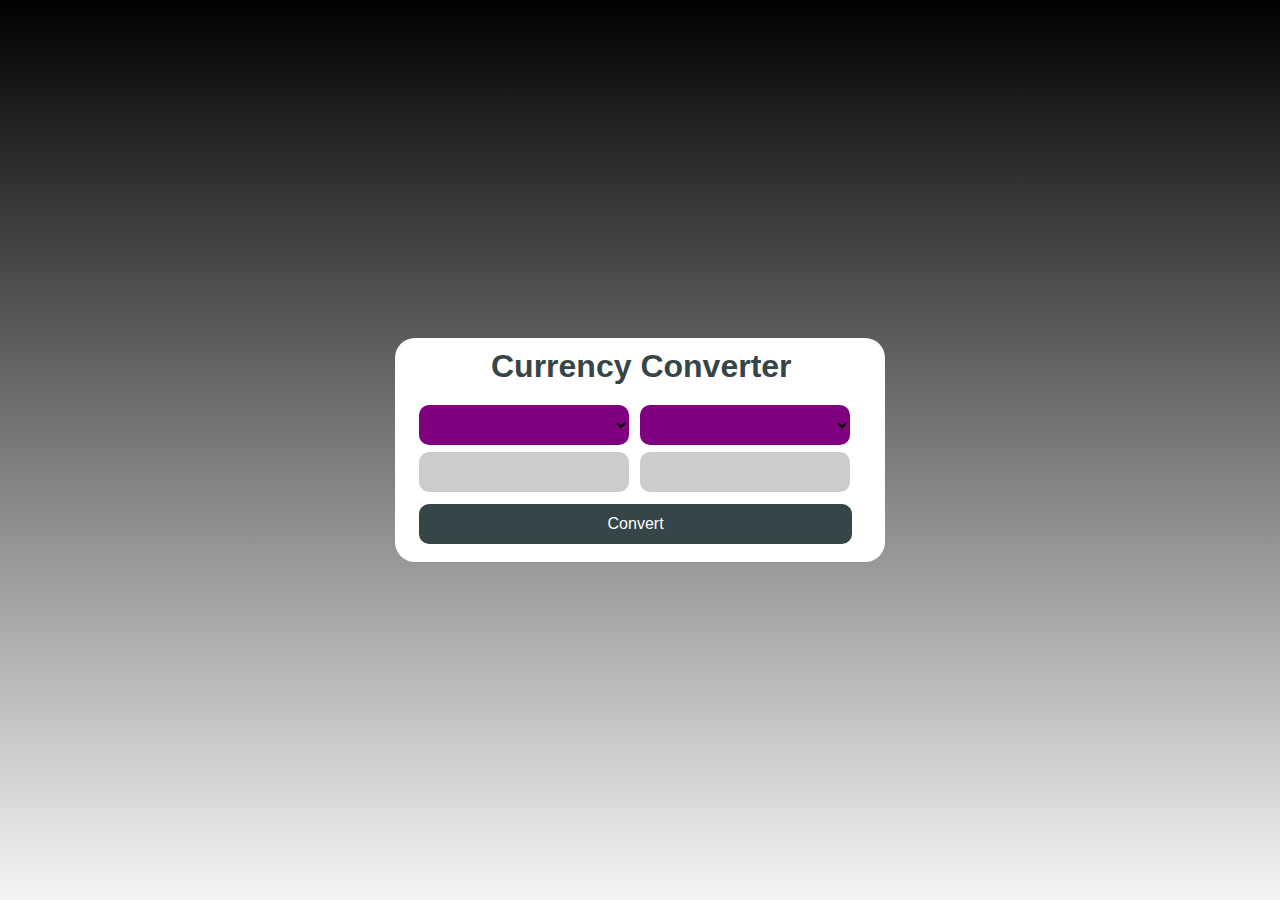
<file: currency converter/index.html>
<!DOCTYPE html>
<html lang="en">
<head>
    <meta charset="UTF-8">
    <meta http-equiv="X-UA-Compatible" content="IE=edge">
    <meta name="viewport" content="width=device-width, initial-scale=1.0">
    <title>Currency Converter</title>
    <link rel="stylesheet" href="style.css">
</head>
<body>
    <div class="container">
        <h1>Currency Converter</h1>
        <div class="box">
            <div class="left-box">
                <select id="from_id" class="currency">
                    <input type="number" name="" id="input">
                </select>
            </div>
            <div class="right-box">
                <select id="to_id" class="currency">
                    <input type="number" name="" id="result" disabled>
                </select>
            </div>
        </div>
        <button class="btn" id="btn" onclick="convert()">Convert</button>
    </div>
    <script src="script.js"></script>
</body>
</html>
</file>
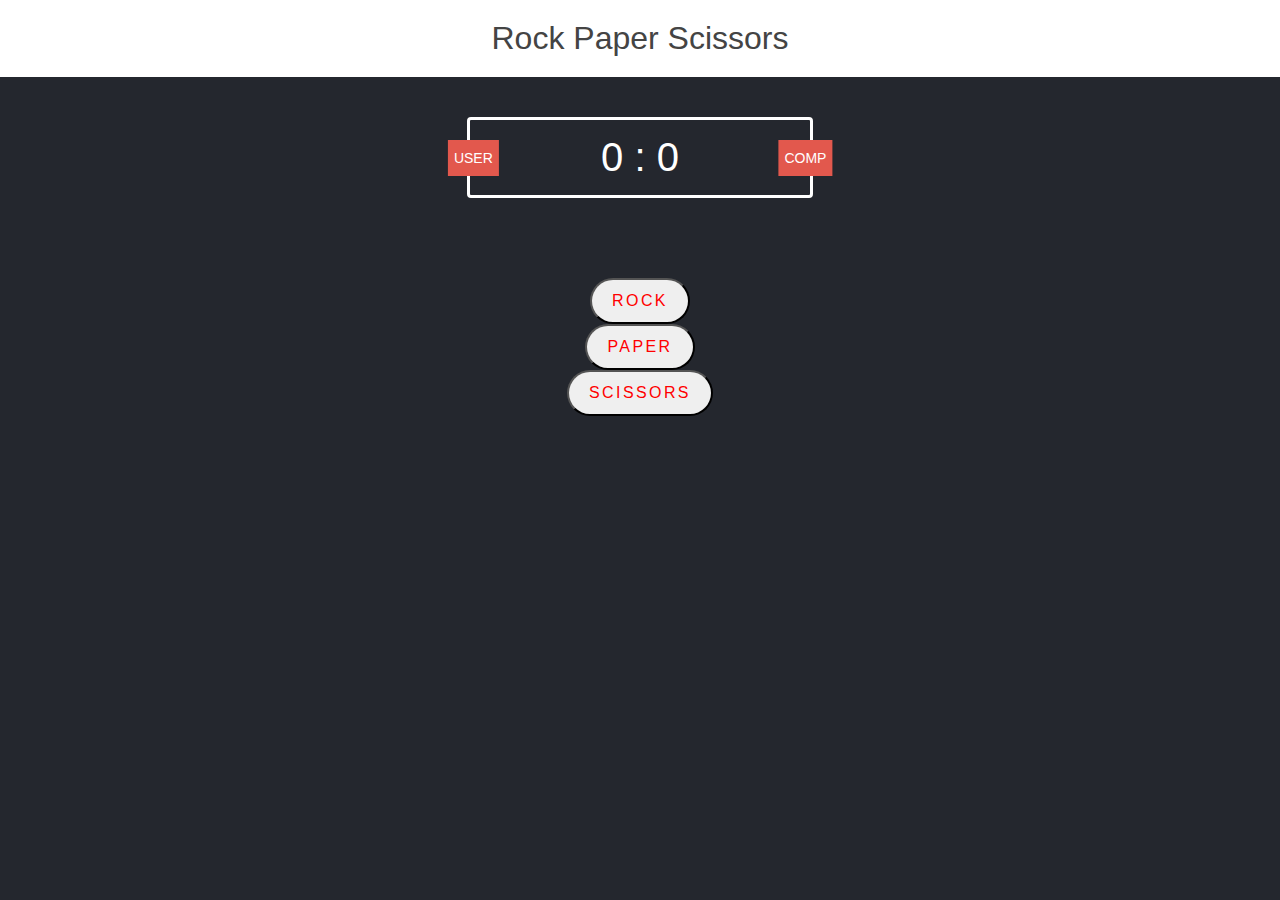
<file: rps-owl/index.html>
<!DOCTYPE html>
<html>

<head>
    <meta Charset="Utf-8>" />
    <title>Rock Paper Scissors</title>
    <link rel="stylesheet" href="style.css" type="text/css" />
</head>

<body>
    <script src="owl.js"></script>
    <script src="app.js"></script>
</body>
</file>
<file: currency converter/style.css>
*{
    margin: 0;
    padding: 0;
    box-sizing: border-box;

}

body{
    background: linear-gradient(black,whitesmoke);
    /* background-color: purple; */
    height: 100vh;
    display: flex;
    align-items: center;
    justify-content: center;
}

.container{
    background-color: white;
    padding: 10px 24px;
    border-radius: 20px;
    width: 490px;
}

h1{
    color: #364547;
    margin-left: 72px;
    margin-bottom: 0.5em;
    font-family: sans-serif;

}
.container .box{
    width: 100%;
    display: flex;
}

.box div{
    width: 100%;
}
select{
    width: 95%;
    height: 40px;
    font-size: 1.2em;
    cursor: pointer;
    background: linear-gradient(purple);
    outline: none;
    color: black;
    margin: 0.2em 0;
    padding: 0 1em;
    border-radius: 10px;
    border: none;
}
select:hover{
    background: white  ;
}
input{
    width: 95%;
    height: 40px;
    font-size: 1em;
    margin: 0.2em 0;
    border-radius: 10px;
    border: none;
    background: #cccccc;
    padding: 0 1em;
}
.btn{
    width: 98%;
    height: 40px;
    background: #364547;
    color: white;
    border-radius: 10px;
    border: none;
    cursor: pointer;
    font-size: 1em;
    margin: 0.5em 0;
}
.btn:hover{
    background:  black ;
}
</file>
<file: rps-owl/style.css>
html {
  box-sizing: border-box;
}
* {
  margin: 0;
  padding: 0;
}
body {
  background: #24272e;
  color: #fff;
  font-family: "roboto", sans-serif;
}
header {
  background: #fff;
  padding: 20px;
}
header h1 {
  color: #444;
  text-align: center;
  font-weight: 100;
}
.score-board {
  border: 3px solid #fff;
  width: 300px;
  margin: 40px auto;
  font-size: 40px;
  border-radius: 4px;
  text-align: center;
  padding: 15px 20px;
  position: relative;
}
.badge {
  background: #e2584d;
  text-transform: uppercase;
  font-size: 14px;
  padding: 10px 6px;
}
#user{
  position: absolute;
  top: 50%;
  left: -5%;
  transform: translate(-10%, -50%);
}
#computer{
  position: absolute;
  top: 50%;
  right: -5%;
  transform: translate(10%, -50%);
}
.result {
  font-weight: 300;
  text-align: center;
  font-size: 32px;
  line-height: 40px;
}
.result {
  line-height: 50px;
}
.buttons {
  margin: 0 auto;
  text-align: center;
  padding: 40px 0;
}



.button {
	display: inline-block;
	padding: .75rem 1.25rem;
	border-radius: 10rem;
	color: #fff;
	text-transform: uppercase;
	font-size: 1rem;
	letter-spacing: .15rem;
	transition: all .3s;
	position: relative;
	overflow: hidden;
	z-index: 1;
	color: red;
	}
</file>
